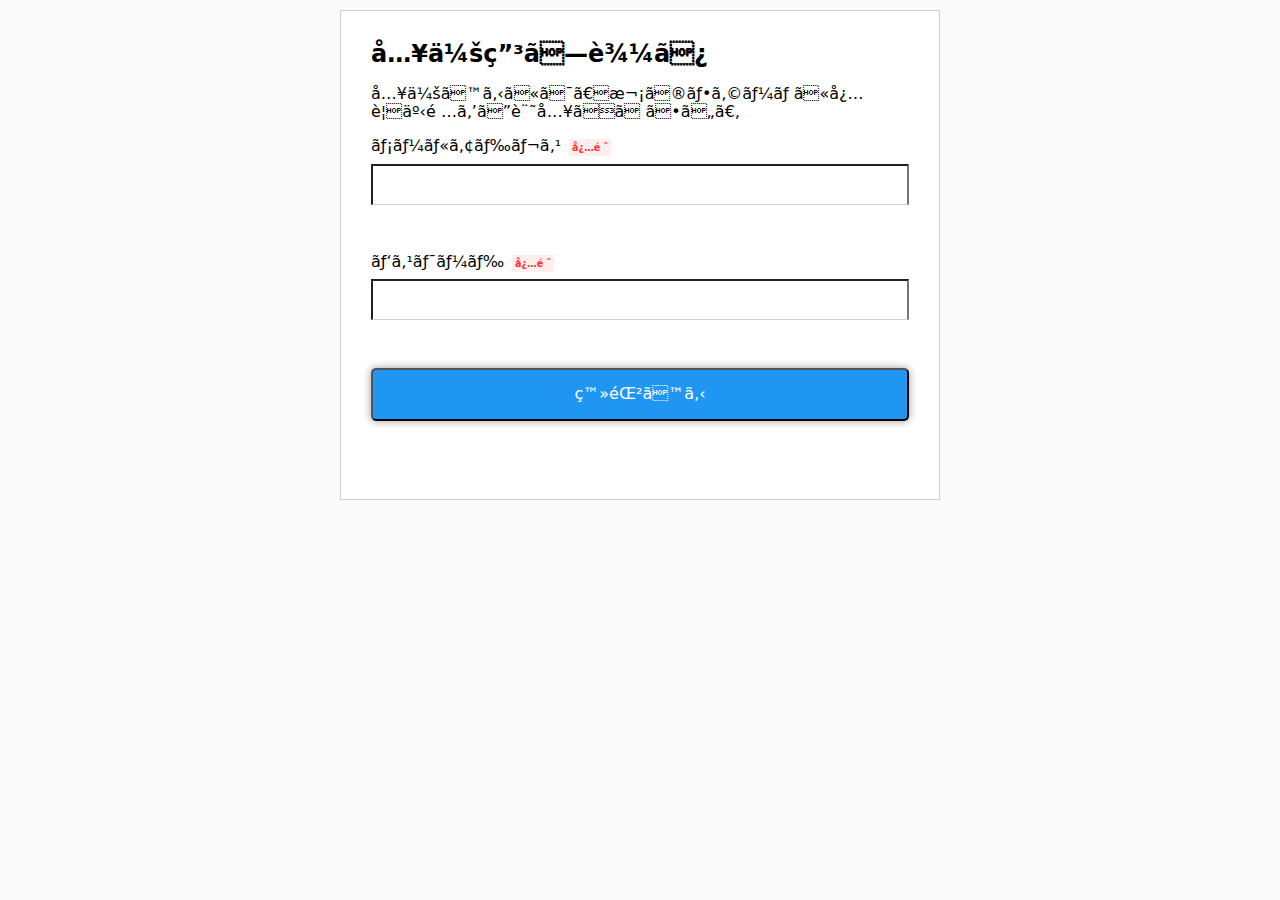
<file: index.HTML>
<!DOCTYPE html>
<html>
    <head>
        <meta charset0000="UTF-8">
        <meta name="viewport" content="width=device-width">
        <title>入会申し込み</title>
        <!-- CSSの読み込み-->
        <link rel="stylesheet" href="css/style.css" type="text/css">
    </head>
    <body>
        <div class="content">
        <h1>入会申し込み</h1>
            <p>入会するには、次のフォームに必要事項をご記入ください。</p>
            <div class="control">
                <label for="mymail">メールアドレス <span class="required">必須</span></label> <!-- labelをクリックしたら入力欄へ移動-->
                <input id="mymail" type="mail" name="mymail">
            </div>
            <div class="control">
                <label for="passcode">パスワード <span class="required">必須</span></label>
                <input id="passcode" type="password" name="passcode">
            </div>
            <div class="control">
                <button type="submit">登録する</button>
            </div>
        </div>
    </body>
</html>
</file>
<file: css/style.css>
@import url(sanitize.css); /* sanitizeで最初に初期化 */
/* @import url(normalize.css); */

body {
    background-color: #fafafa;
}

h1 {
    /* background-color: rgb(50%, 50%, 0%); */
    font-size: 24px;
    margin: 0;
}

.content {
    background-color: #fff; /* 16進数カラーコード */
    width: 600px;
    margin: 10px auto;
    border: 1px solid #d1d1d1;
    padding: 30px; /* 要素内の余白 */
}

.control {
    margin-bottom: 3em;
}

input {
    border-bottom: 1px solid #d1d1d1;
    font-size: 1.2em;
    width: 100%;
    padding: 8px;
}

button {
    width: 100%;
    background-color: #2096F3;
    color: #fff;
    padding: 15px;
    border-radius: 5px; /* 丸みを帯びる */
    box-shadow: 0 0 8px rgba(0, 0, 0, .4);
}

label {
    display: block; /* インラインとブロックの切り替え インラインのままでは改行されない*/
    margin-bottom: .5em;
}

.required {
    margin-left: .3em;
    color: #f33; 
    font-size: .6em;
    padding: 3px;
    background-color: #fee;
    font-weight: bold; /* 太字 */
}
</file>
